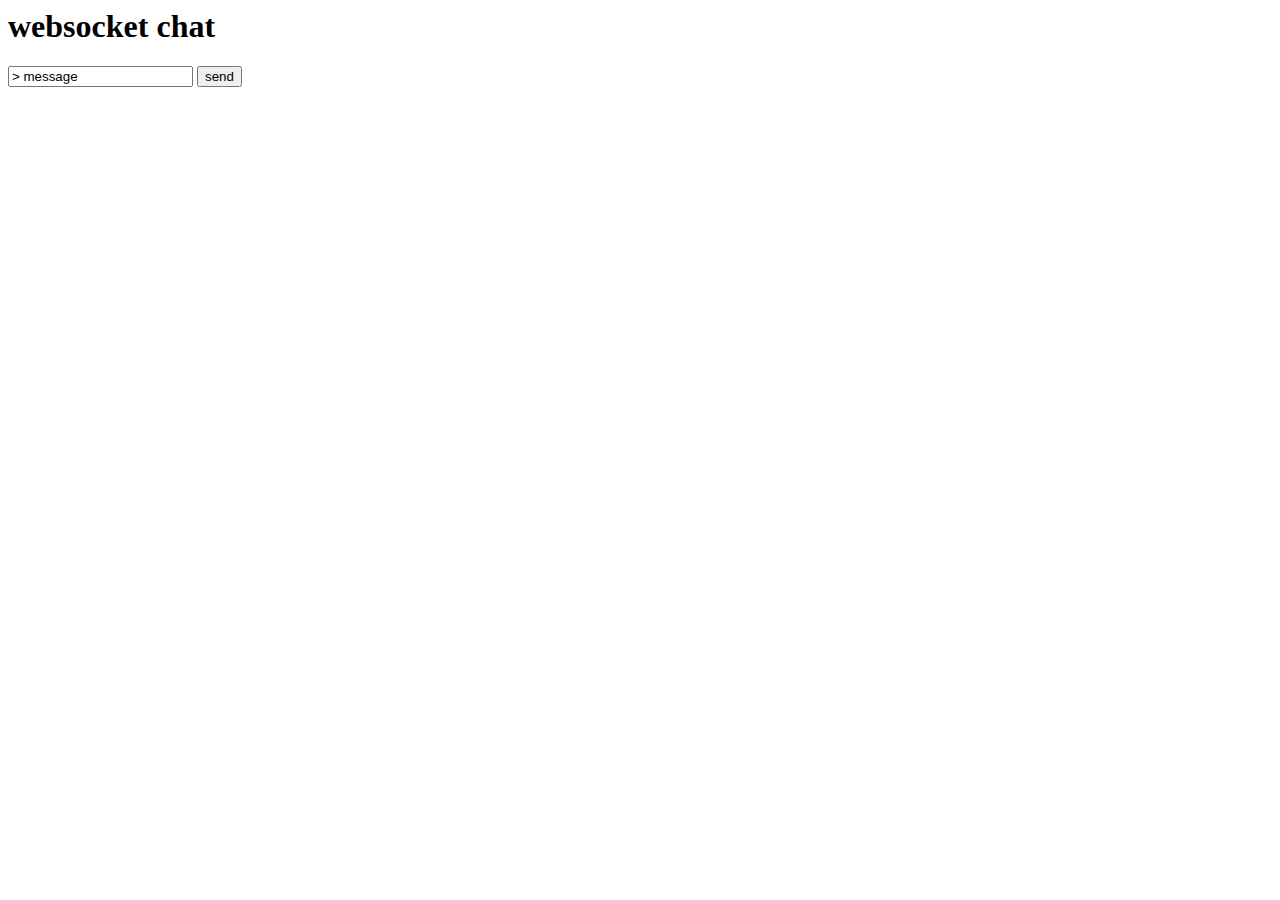
<file: Backend/gevent-websocket-flask/templates/index.html>
<html lang="ja">
    <head>
        <meta charset="UTF-8">
        <title>Document</title>
    </head>
    <body>
        <h1>websocket chat</h1>

        <input type="text" id="msg" value="> message"/>
        <button id="sendBtn">send</button>
        <ul id="rcv"></ul>
    </body>

    <script src="http://code.jquery.com/jquery-1.8.2.min.js"></script>
    <script type="text/javascript">
        var host = "ws://localhost:8080/pipe";
        var ws = new WebSocket(host);

        ws.onmessage = function(message){
            var message_data = JSON.parse(message.data);
            var time = message_data['time'];
            var message = message_data['message'];

            var string_txt = "[" + time + "] - " + message
            $("#rcv").append("<li>" + string_txt + "</li>")
        }

        $("#sendBtn").on("click",function(){
            message = $("#msg").val()
            ws.send(message);
        });
    </script>
</html>
</file>
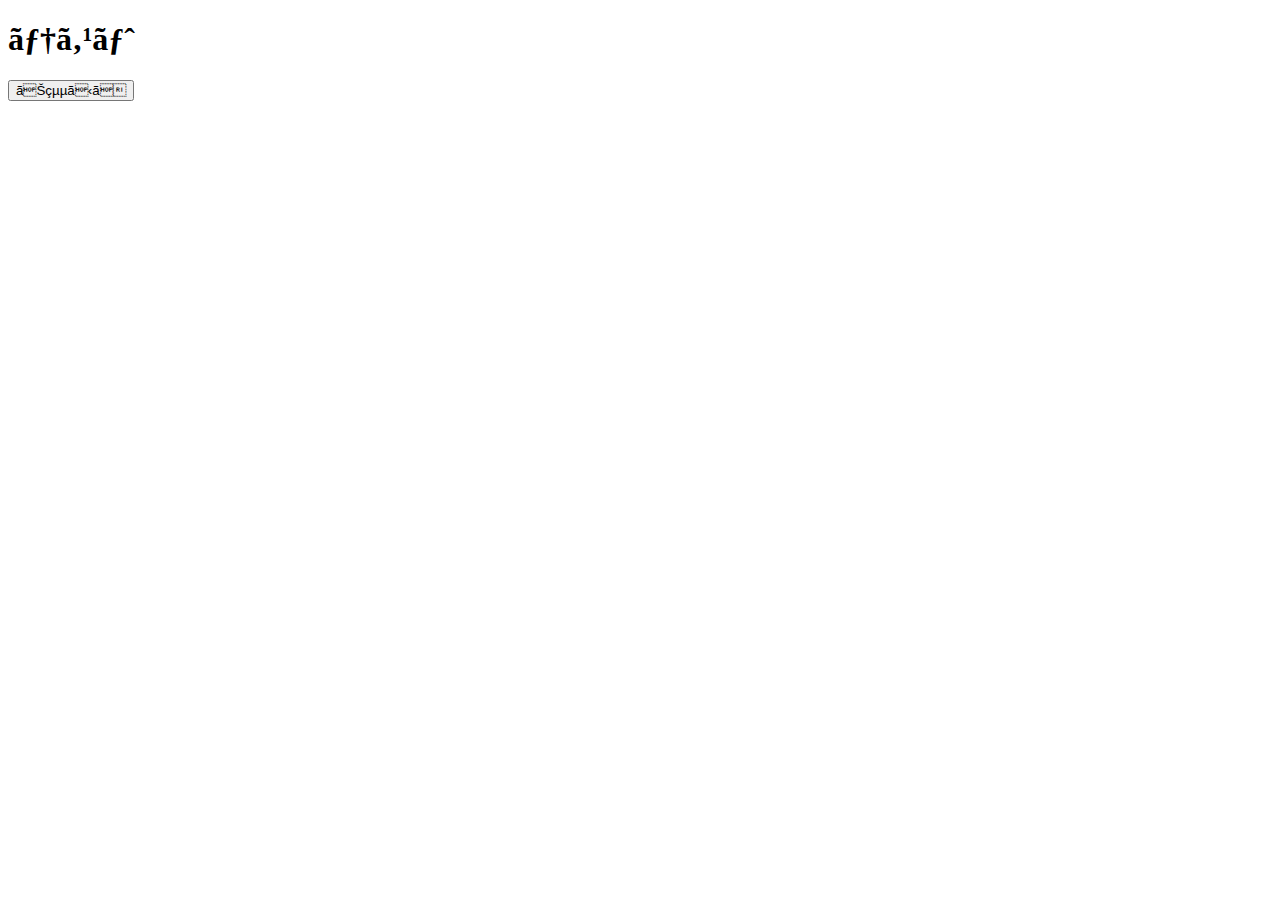
<file: paint/button_test.html>
<!DOCTYPE html>
<html lang="ja">
<head>
</head>
<body>
  <h1>テスト</h1>
  <button id="paint-button" type="button">お絵かき</button>
  <script src="button_test.js" charset="utf-8"></script>
</body>

</html>
</file>
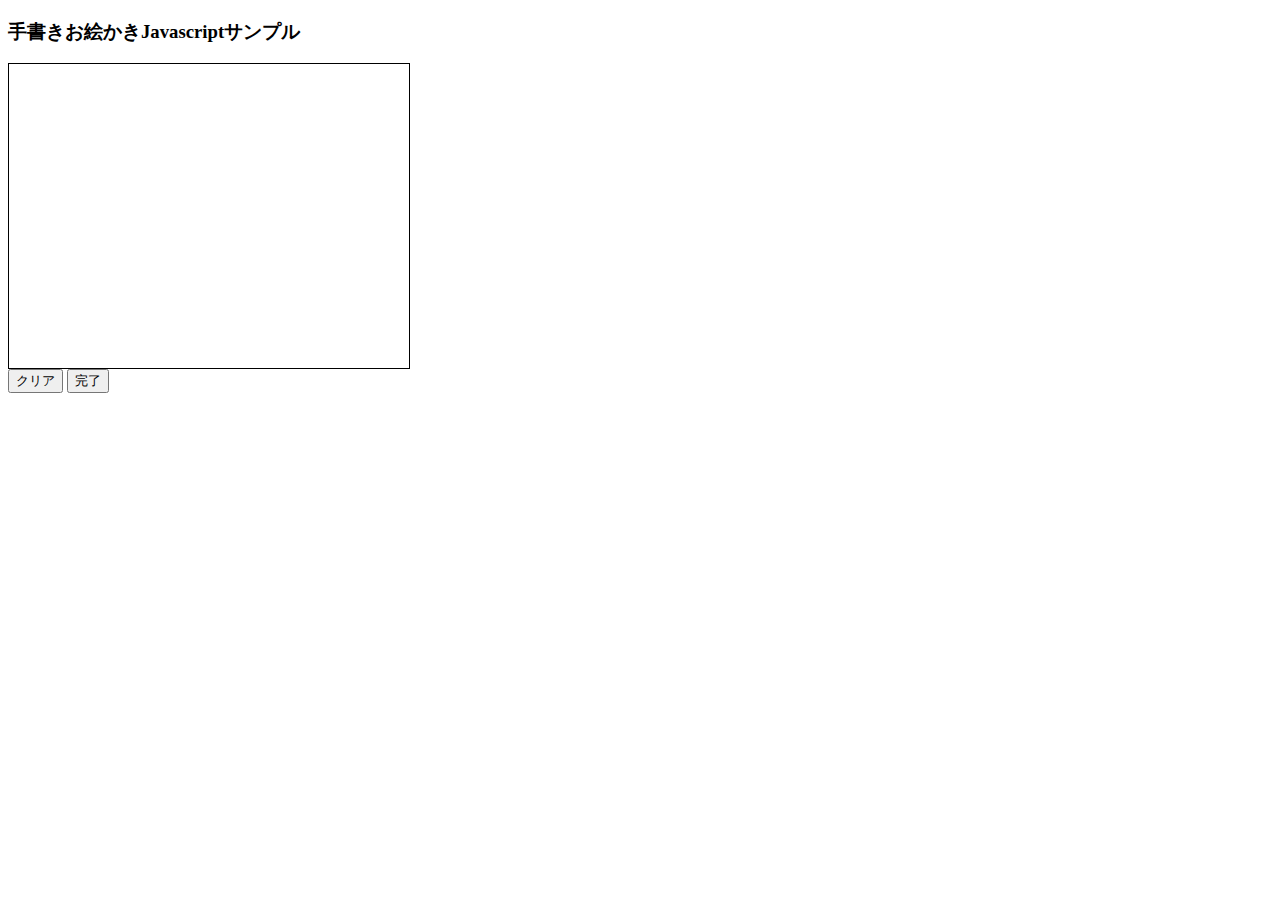
<file: paint_mky/tegaki.html>
<!-- HTML expanding (Emmet):
  - type html:5 and press Tab;
  - type div>h1#header and press Tab;
-->
<!--<h1 id="header"></h1> -->

<!DOCTYPE html>
<html lang="ja">
<head>
  <META http-equiv="Content-Type" content="text/html; charset=UTF-8">
  <title>Mam 手書きお絵かきJavascriptサンプル</title>
  <meta name="viewport" content="width=device-width,init-scale=1,user-scalable=no,minimum-scale=1,maximum-scale=1">
<script>
var can;
var ct;
var ox=0,oy=0,x=0,y=0;
var mf=false;
  function mam_draw_init(){
    //初期設定
    can=document.getElementById("can");
    can.addEventListener("touchstart",onDown,false);
    can.addEventListener("touchmove",onMove,false);
    can.addEventListener("touchend",onUp,false);
    can.addEventListener("mousedown",onMouseDown,false);
    can.addEventListener("mousemove",onMouseMove,false);
    can.addEventListener("mouseup",onMouseUp,false);
    ct=can.getContext("2d");
    ct.strokeStyle="#000000";
    ct.lineWidth=5;
    ct.lineJoin="round";
    ct.lineCap="round";
    clearCan();
  }
  function onDown(event){
    mf=true;
    ox=event.touches[0].pageX-event.target.getBoundingClientRect().left;
    oy=event.touches[0].pageY-event.target.getBoundingClientRect().top;
    event.stopPropagation();
  }
  function onMove(event){
    if(mf){
      x=event.touches[0].pageX-event.target.getBoundingClientRect().left;
      y=event.touches[0].pageY-event.target.getBoundingClientRect().top;
      drawLine();
      ox=x;
      oy=y;
      event.preventDefault();
      event.stopPropagation();
    }
  }
  function onUp(event){
    mf=false;
    event.stopPropagation();
  }
  
  function onMouseDown(event){
    ox=event.clientX-event.target.getBoundingClientRect().left;
    oy=event.clientY-event.target.getBoundingClientRect().top ;
    mf=true;
  }
  function onMouseMove(event){
    if(mf){
      x=event.clientX-event.target.getBoundingClientRect().left;
      y=event.clientY-event.target.getBoundingClientRect().top ;
      drawLine();
      ox=x;
      oy=y;
    }
  }
  function onMouseUp(event){
    mf=false;
  }
  function drawLine(){
    ct.beginPath();
    ct.moveTo(ox,oy);
    ct.lineTo(x,y);
    ct.stroke();
  }
  function clearCan(){
    ct.fillStyle="rgb(255,255,255)";
    ct.fillRect(0,0,can.getBoundingClientRect().width,can.getBoundingClientRect().height);
  }
  function dlImg(){
      var png = can.toDataURL();
      document.getElementById("newImg").src = png;
  }
  function onMouseOver(){
    draw();
  }
  function onMouseOut(){
    clearCan();
  }
  function draw(){
    var ctx = canvas.getContext('2d');
    
    ctx.font = '32px serif';
    ctx.fillStyle = currentColor;

  //文字の配置を指定（左上基準にしたければtop/leftだが、文字の中心座標を指定するのでcenter
    ctx.textBaseline = 'top'; // 中心基準ならcenter
    ctx.textAlign = 'left'; // 中心基準ならcenter

  //座標を指定して文字を描く（座標は画像の中心に）
    var x = 30; //画像中心なら (canvas.width / 2)
    var y = 30; //画像中心なら (canvas.height / 2)
    ctx.fillText("hellow", x, y);
  }
</script>
</head>
<body onload="mam_draw_init();">
    <h3>手書きお絵かきJavascriptサンプル</h3>
    <div style="border:solid 1px #000000;width:400px;" id="candiv">
      <canvas id="can" width="400px" height="300px"></canvas>
    </div>
    <input type="button" onClick="clearCan();" value="クリア" style="width:100;height:30;" data-inline="true" />
    <input type="button" onClick="dlImg();" value="完了" style="width:100;height:30;" data-inline="true" />
    <div>
      <img id="newImg">
    </div>
    
</body>
</html>
</file>
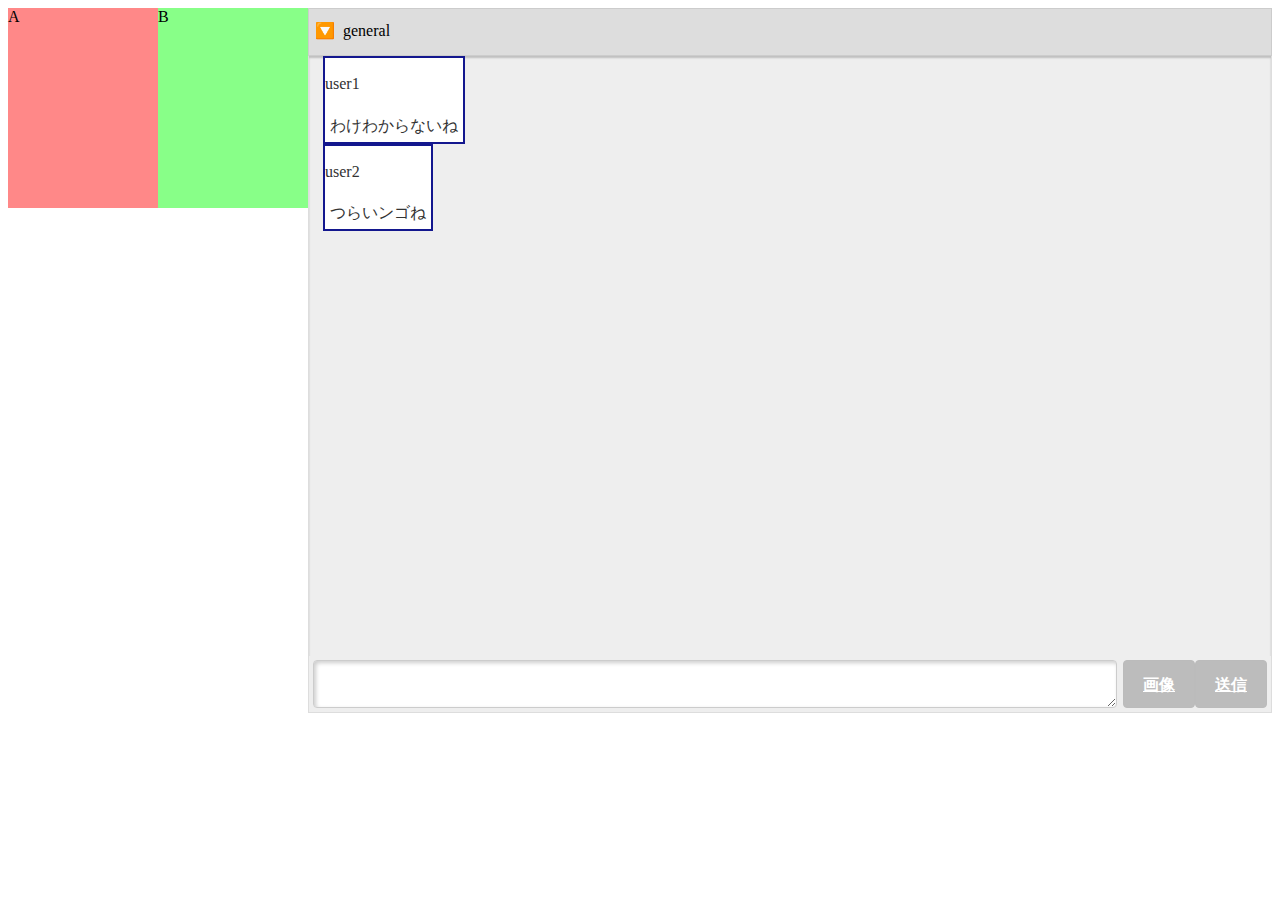
<file: UI/a7.html>
<!DOCTYPE html>
<html lang="ja">
<link type="text/css" rel="stylesheet" href="a7.css" />
    <meta charset="UTF-8">
    <meta name="viewport" content="width=device-width, initial-scale=1.0">
</body>
<div id="container">
    <div id="itemA">A</div>
    <div id="itemB">B</div>
    <div id="itemC">
        <!-- ヘッダー部分② -->
            <div id="bms_chat_header">
                <!--ステータス-->
                <div id="bms_chat_user_status">
                    <!--ステータスアイコン-->
                    <div id="bms_status_icon">🔽</div>
                    <!--ユーザー名-->
                    <div id="bms_chat_user_name">general</div>
                </div>
            </div>

            <!-- タイムライン部分③ -->
            <div id="bms_messages">

                <!--メッセージ１（左側）-->
                <div class="bms_message bms_left">
                    <div class="bms_message_box">
                            <p>user1</p>
                        <div class="bms_message_content">
                            <div class="bms_message_text">
                           わけわからないね</div>
                        </div>
                    </div>
                </div>
                <div class="bms_clear"></div><!-- 回り込みを解除（スタイルはcssで充てる） -->

                <!--メッセージ２（右側）-->
                <div class="bms_message bms_left">
                    <div class="bms_message_box">
				<p>user2</p>
                        <div class="bms_message_content">
                            <div class="bms_message_text">
				つらいンゴね</div>
                        </div>
                    </div>
                </div>
                <div class="bms_clear"></div><!-- 回り込みを解除（スタイルはcssで充てる） -->
            </div>

            <!-- テキストボックス、送信ボタン④ -->
            <div id="bms_send">
                <textarea id="bms_send_message"></textarea>
                <!--<div id="bms_send_btn">-->
                     <a href="a1.html" id="bms_send_btn">送信</a>
                     <a href="a2.html" id="bms_pic_btn">画像</a>
                <!--</div>-->
            </div>

    </div>
</div>
</body>
</html>
</file>
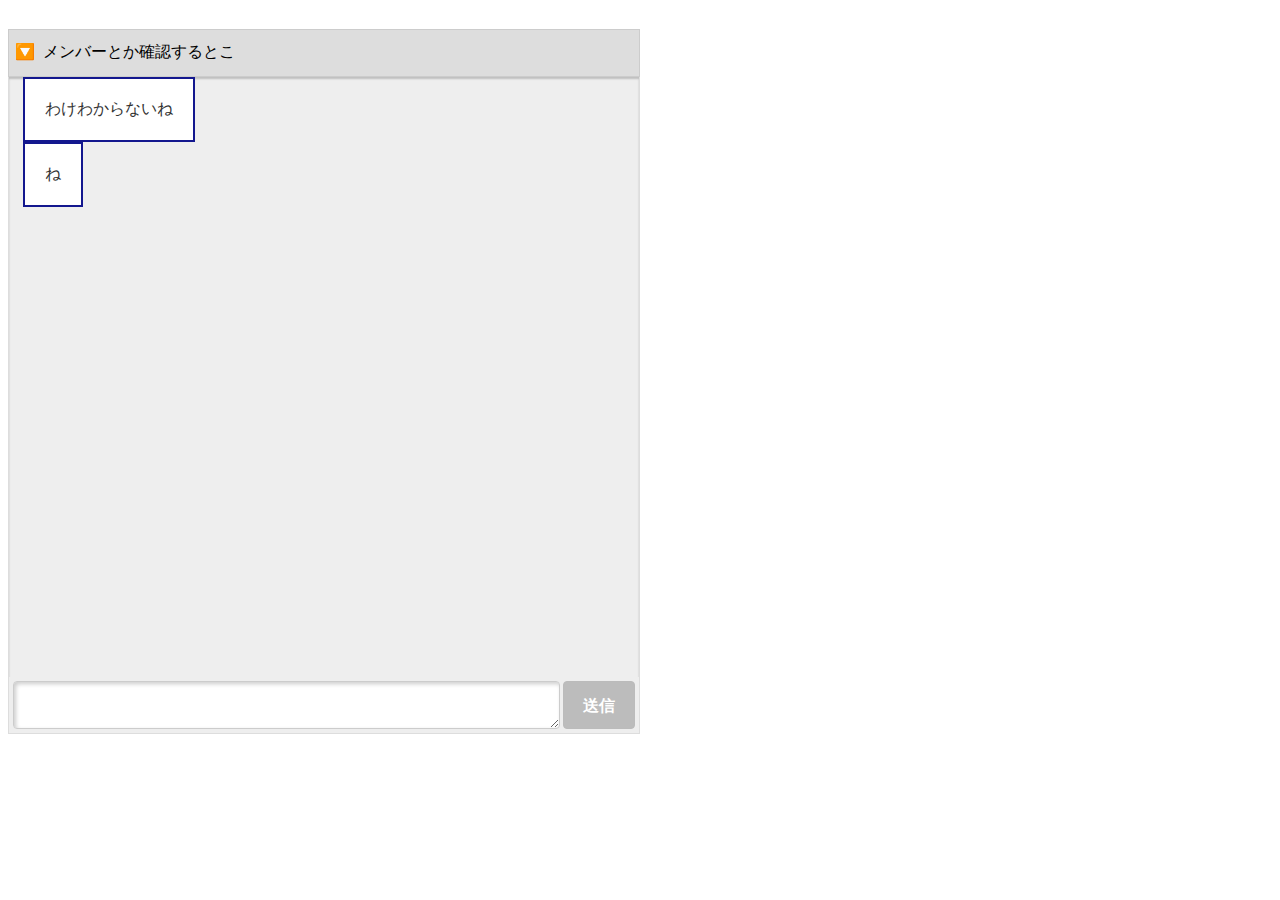
<file: UI/chat.html>
<!DOCTYPE html>
<html lang="ja">
<head>
  　 <link type="text/css" rel="stylesheet" href="bmesse.css" />
    <meta charset="UTF-8">
    <meta name="viewport" content="width=device-width, initial-scale=1.0">
    <title>またもすと</title>
</head>
<body>
    <br>
    <div id="your_container">

        <!-- チャットの外側部分① -->
        <div id="bms_messages_container">
            <!-- ヘッダー部分② -->
            <div id="bms_chat_header">
                <!--ステータス-->
                <div id="bms_chat_user_status">
                    <!--ステータスアイコン-->
                    <div id="bms_status_icon">🔽</div>
                    <!--ユーザー名-->
                    <div id="bms_chat_user_name">メンバーとか確認するとこ</div>
                </div>
            </div>

            <!-- タイムライン部分③ -->
            <div id="bms_messages">

                <!--メッセージ１（左側）-->
                <div class="bms_message bms_left">
                    <div class="bms_message_box">
                        <div class="bms_message_content">
                            <div class="bms_message_text">わけわからないね</div>
                        </div>
                    </div>
                </div>
                <div class="bms_clear"></div><!-- 回り込みを解除（スタイルはcssで充てる） -->

                <!--メッセージ２（右側）-->
                <div class="bms_message bms_left">
                    <div class="bms_message_box">
                        <div class="bms_message_content">
                            <div class="bms_message_text">ね</div>
                        </div>
                    </div>
                </div>
                <div class="bms_clear"></div><!-- 回り込みを解除（スタイルはcssで充てる） -->
            </div>

            <!-- テキストボックス、送信ボタン④ -->
            <div id="bms_send">
                <textarea id="bms_send_message"></textarea>
                <div id="bms_send_btn">送信</div>
            </div>
        </div>
    </div>
</body>
</html>
</file>
<file: UI/a7.css>
/* コンテナ */
#container {
    display: grid;
    grid-template-rows: 100px 100px 1fr ;
    grid-template-columns: 150px 150px 1fr;
}

/* アイテム */
#itemA {
    grid-row: span 2;
    /*grid-row-start:1;
    grid-row-end:2;*//* 縦 */
    grid-column: 1 / 2;/* 横 */
    background: #f88;
}
#itemB {
    grid-row: span 2;/* 縦 */
    grid-column: 2 / 3 ;/* 横 */
    background: #8f8;
}
#itemC {
    grid-row: span 2; /* 縦 */
    height: 600px;
    grid-column: 3 / span 2;/* 横 */
    background: #88f;
}

/* チャットの外側部分① */
#bms_messages_container{
    height: 100%;/*your_containerに対して100%になる */
    width: 100%;/*your_containerに対して100%になる */
    background-color: #eee;
}

/* ヘッダー部分② */
#bms_chat_header {
    padding: 6px;/*隙間調整*/
    font-size: 16px;
    height: 34px;
    background: #ddd;
    border: 1px solid #ccc;
}
    /* ステータスマークとユーザー名 */
    #bms_chat_user_status {
        float: left;/* bms_chat_headerに対して左寄せ */
    }
    /* ステータスマーク */
    #bms_status_icon {
        float: left;/* bms_chat_user_statusに対して左寄せ */
        line-height: 2em;/*高さ調整*/
    }
    /* ユーザー名 */
    #bms_chat_user_name {
        float: left;/* bms_chat_user_statusに対して左寄せ */
        line-height: 2em;/*高さ調整*/
        padding-left: 8px;
    }

/* タイムライン部分③ */
#bms_messages {
    overflow: auto;/* スクロールを効かせつつ、メッセージがタイムラインの外に出ないようにする */
    height:100%;/*テキストエリアが下に張り付く様にする*/
    border-right: 1px solid #ddd;
    border-left: 1px solid #ddd;
    background-color: #eee;
    box-shadow: 0px 2px 2px 0px rgba(0,0,0,0.2) inset;/*ヘッダーの下に影を入れる*/
}
    /* メッセージ全般のスタイル */
    .bms_message {
        margin: 0px;
        padding: 0 14px;/*吹き出しがタイムラインの側面にひっつかない様に隙間を開ける*/
        font-size: 16px;
        word-wrap: break-word;/* 吹き出し内で自動で改行 */
        white-space: normal;/*指定widthに合わせて、文字を自動的に改行*/
    }
.bms_message_content{
                padding: 5px;/*文字や画像（コンテンツ）の外側に隙間を入れる*/
            }
    /* メッセージ１（左側） */
    .bms_left {
        float: left;/*吹き出しをbms_messagesに対して左寄せ*/
        line-height: 1.3em;
    }
   .bms_left .bms_message_box {
                color: #333;/*テキストを黒にする*/
                background: #fff;
                border: 2px solid #13178E;
                border-radius: 0px 0px 0px 0px;/*左下だけ尖らせて吹き出し感を出す*/
                margin-right: 50px;/*左側の発言だとわかる様に、吹き出し右側に隙間を入れる*/
            }

    /* 回り込みを解除 */
    .bms_clear {
        clear: both; /* 左メッセージと右メッセージの回り込み(float)の効果の干渉を防ぐために必要（これが無いと、自分より下のメッセージにfloatが影響する） */

    }

/* テキストエリア、送信ボタン④ */
#bms_send {
    background-color:#eee;/*タイムラインの色と同じにする*/
    border-right: 1px solid #ddd;
    border-left: 1px solid #ddd;
    border-bottom: 1px solid #ddd;
    height: 48px;
    padding: 4px;
}
    #bms_send_message{
        /* width: calc(100% - 75px);常に送信ボタンの横幅を引いたサイズに動的に計算*/
	width: calc(100% - 150px);
        line-height: 16px;
        height: 48px;
        padding: 14px 6px 0px 6px;/*文字がテキストエリアの中心になる様に隙間調整*/
        border: 1px solid #ccc;
        border-radius: 4px;/*角丸*/
        text-align: left;/*文字を左寄せ*/
        box-shadow: 2px 2px 4px 0px rgba(0,0,0,0.2) inset;/*内側に影を入れてテキストエリアらしくした*/
        box-sizing: border-box;/*paddingとborderの要素の高さと幅の影響をなくす（要素に高さと幅を含める）*/

    }
    #bms_send_btn {
        width: 72px;
        height: 48px;
        font-size: 16px;
        line-height: 3em;
        float: right;/*bms_sendに対して右寄せ*/
        color: #fff;
        font-weight: bold;
        background: #bcbcbc;
        text-align: center;/*文字をボタン中央に表示*/
        border: 1px solid #bbb;
        border-radius: 4px;/*角丸*/
        box-sizing: border-box;/*paddingとborderの要素の高さと幅の影響をなくす（要素に高さと幅を含める）*/
    }
    #bms_send_btn:hover {
        background: #13178E; /*マウスポインタを当てた時にアクティブな色になる*/
        cursor: pointer;/*マウスポインタを当てた時に、カーソルが指の形になる*/
    }

#bms_pic_btn {
        width: 72px;
        height: 48px;
        font-size: 16px;
        line-height: 3em;
        float: right;/*bms_sendに対して右寄せ*/
        color: #fff;
        font-weight: bold;
        background: #bcbcbc;
        text-align: center;/*文字をボタン中央に表示*/
        border: 1px solid #bbb;
        border-radius: 4px;/*角丸*/
        box-sizing: border-box;/*paddingとborderの要素の高さと幅の影響をなくす（要素に高さと幅を含める）*/
    }
    #bms_pic_btn:hover {
        background: #13178E; /*マウスポインタを当てた時にアクティブな色になる*/
        cursor: pointer;/*マウスポインタを当てた時に、カーソルが指の形になる*/
    }
</file>
<file: UI/bmesse.css>
#your_container{
    /* 高さや幅など、好きな様に設定
    bms_messages_containerの方で、縦横いっぱいに広がってくれるので、
    ここで充てた高さと横幅がそのままスタイルになる仕組み */

    height:600px;/*ここはご自由に*/
    width: 50%;/*ここはご自由に*/
}
/* チャットの外側部分① */
#bms_messages_container{
    height: 100%;/*your_containerに対して100%になる */
    width: 100%;/*your_containerに対して100%になる */
    background-color: #eee;
}

/* ヘッダー部分② */
#bms_chat_header {
    padding: 6px;/*隙間調整*/
    font-size: 16px;
    height: 34px;
    background: #ddd;
    border: 1px solid #ccc;
}
    /* ステータスマークとユーザー名 */
    #bms_chat_user_status {
        float: left;/* bms_chat_headerに対して左寄せ */
    }
    /* ステータスマーク */
    #bms_status_icon {
        float: left;/* bms_chat_user_statusに対して左寄せ */
        line-height: 2em;/*高さ調整*/
    }
    /* ユーザー名 */
    #bms_chat_user_name {
        float: left;/* bms_chat_user_statusに対して左寄せ */
        line-height: 2em;/*高さ調整*/
        padding-left: 8px;
    }

/* タイムライン部分③ */
#bms_messages {
    overflow: auto;/* スクロールを効かせつつ、メッセージがタイムラインの外に出ないようにする */
    height:100%;/*テキストエリアが下に張り付く様にする*/
    border-right: 1px solid #ddd;
    border-left: 1px solid #ddd;
    background-color: #eee;
    box-shadow: 0px 2px 2px 0px rgba(0,0,0,0.2) inset;/*ヘッダーの下に影を入れる*/
}
    /* メッセージ全般のスタイル */
    .bms_message {
        margin: 0px;
        padding: 0 14px;/*吹き出しがタイムラインの側面にひっつかない様に隙間を開ける*/
        font-size: 16px;
        word-wrap: break-word;/* 吹き出し内で自動で改行 */
        white-space: normal;/*指定widthに合わせて、文字を自動的に改行*/
    }
.bms_message_content{
                padding: 20px;/*文字や画像（コンテンツ）の外側に隙間を入れる*/
            }
    /* メッセージ１（左側） */
    .bms_left {
        float: left;/*吹き出しをbms_messagesに対して左寄せ*/
        line-height: 1.3em;
    }
   .bms_left .bms_message_box {
                color: #333;/*テキストを黒にする*/
                background: #fff;
                border: 2px solid #13178E;
                border-radius: 0px 0px 0px 0px;/*左下だけ尖らせて吹き出し感を出す*/
                margin-right: 50px;/*左側の発言だとわかる様に、吹き出し右側に隙間を入れる*/
            }
    /* メッセージ２（右側） */
    .bms_right {
        float: right;/*吹き出しをbms_messagesに対して右寄せ*/
        line-height: 1.3em;
    }
.bms_right .bms_message_box {
                color: #fff;/*テキストを白にする*/
                background: #13178E;
                border: 2px solid #13178E;
                border-radius: 0px 0px 0px 0px;/*右下だけ尖らせて吹き出し感を出す*/
                margin-left: 50px;/*右側の発言だとわかる様に、吹き出し左側に隙間を入れる*/
            }
    /* 回り込みを解除 */
    .bms_clear {
        clear: both; /* 左メッセージと右メッセージの回り込み(float)の効果の干渉を防ぐために必要（これが無いと、自分より下のメッセージにfloatが影響する） */

    }

/* テキストエリア、送信ボタン④ */
#bms_send {
    background-color:#eee;/*タイムラインの色と同じにする*/
    border-right: 1px solid #ddd;
    border-left: 1px solid #ddd;
    border-bottom: 1px solid #ddd;
    height: 48px;
    padding: 4px;
}
    #bms_send_message{
        width: calc(100% - 75px);/*常に送信ボタンの横幅を引いたサイズに動的に計算*/
        line-height: 16px;
        height: 48px;
        padding: 14px 6px 0px 6px;/*文字がテキストエリアの中心になる様に隙間調整*/
        border: 1px solid #ccc;
        border-radius: 4px;/*角丸*/
        text-align: left;/*文字を左寄せ*/
        box-shadow: 2px 2px 4px 0px rgba(0,0,0,0.2) inset;/*内側に影を入れてテキストエリアらしくした*/
        box-sizing: border-box;/*paddingとborderの要素の高さと幅の影響をなくす（要素に高さと幅を含める）*/

    }
    #bms_send_btn {
        width: 72px;
        height: 48px;
        font-size: 16px;
        line-height: 3em;
        float: right;/*bms_sendに対して右寄せ*/
        color: #fff;
        font-weight: bold;
        background: #bcbcbc;
        text-align: center;/*文字をボタン中央に表示*/
        border: 1px solid #bbb;
        border-radius: 4px;/*角丸*/
        box-sizing: border-box;/*paddingとborderの要素の高さと幅の影響をなくす（要素に高さと幅を含める）*/
    }
    #bms_send_btn:hover {
        background: #13178E; /*マウスポインタを当てた時にアクティブな色になる*/
        cursor: pointer;/*マウスポインタを当てた時に、カーソルが指の形になる*/
    }
</file>
